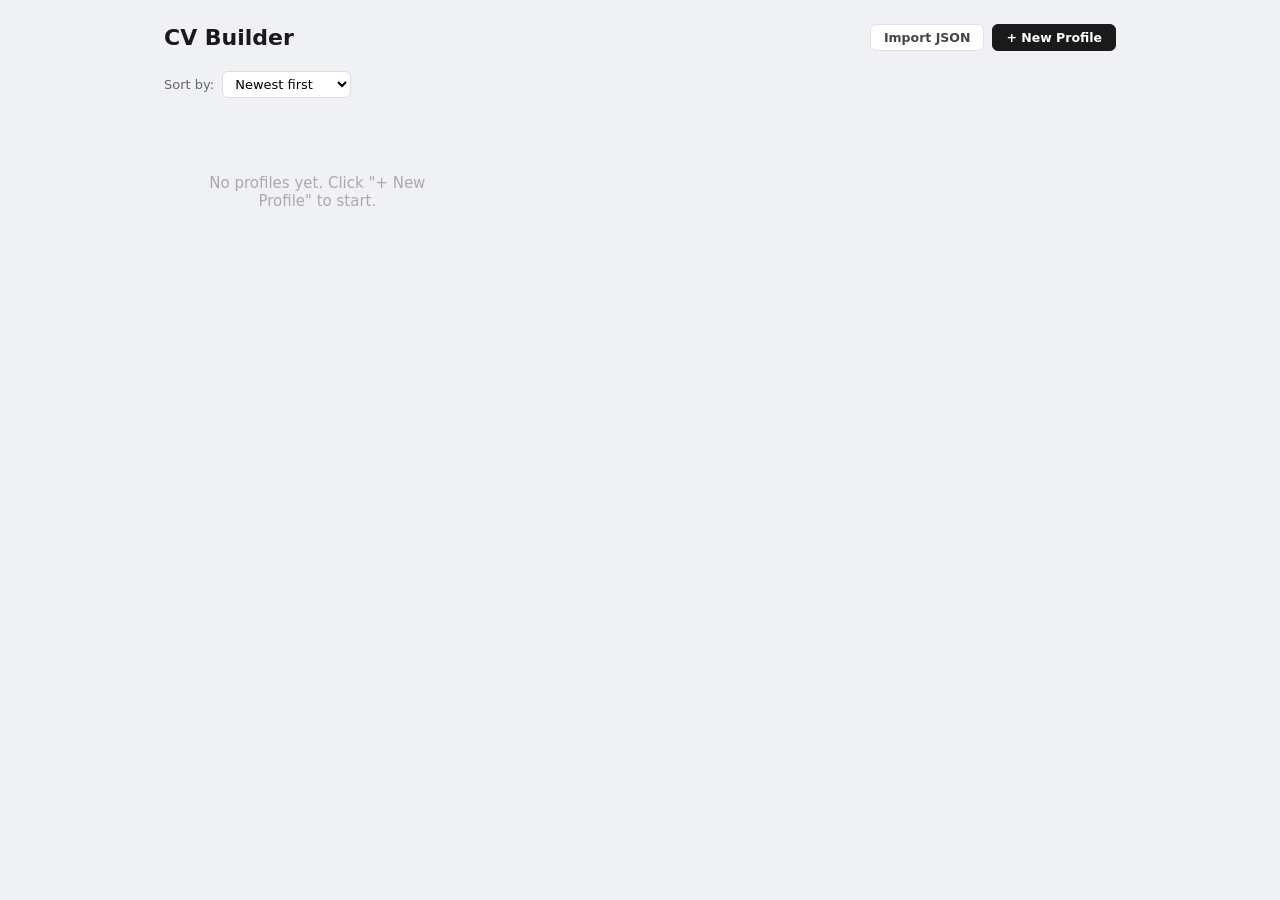
<file: index.html>
<!DOCTYPE html>
<html lang="en">
<head>
  <meta charset="UTF-8" />
  <meta name="viewport" content="width=device-width, initial-scale=1.0" />
  <title>CV Builder</title>
  <link rel="stylesheet" href="css/base.css" />
  <link rel="stylesheet" href="css/layout.css" />
</head>
<body>
  <div class="dashboard-wrap">
    <div class="dashboard-header">
      <h1>CV Builder</h1>
      <div style="display:flex;gap:8px">
        <label class="btn" style="cursor:pointer">
          Import JSON <input type="file" id="import-json" accept=".json" style="display:none" />
        </label>
        <button class="btn dark" id="btn-new">+ New Profile</button>
      </div>
    </div>
    <div class="dashboard-toolbar">
      <div class="sort-controls">
        <label class="sort-label">Sort by:</label>
        <select id="sort-select" class="sort-select">
          <option value="created-desc">Newest first</option>
          <option value="created-asc">Oldest first</option>
          <option value="company-asc">Company A–Z</option>
          <option value="company-desc">Company Z–A</option>
          <option value="status">Status</option>
        </select>
      </div>
    </div>
    <div class="cards-grid" id="cards-grid"></div>
  </div>
  <script src="js/store.js"></script>
  <script src="js/dashboard.js"></script>
</body>
</html>
</file>
<file: css/base.css>
*, *::before, *::after { box-sizing: border-box; }
body { margin: 0; font-family: system-ui, sans-serif; background: #eff1f5; color: #1a1a1a; }
button, input, textarea, select { font-family: inherit; font-size: inherit; }
textarea:focus, input:focus, select:focus { outline: 2px solid var(--accent); }

:root {
  --accent: #0056b3;
  --sidebar-bg: #1e2d40;
  --sidebar-fg: #e8edf3;
  --accent-light: #e8f0fb;
  --border: #e0e0e0;
  --radius: 8px;
  --shadow: 0 2px 12px rgba(0,0,0,0.09);
}
</file>
<file: css/layout.css>
/* Toolbar */
.toolbar {
  position: sticky; top: 0; z-index: 100;
  background: white; border-bottom: 1px solid var(--border);
  padding: 9px 16px; display: flex; align-items: center; gap: 8px; flex-wrap: wrap;
}
.toolbar-group { display: flex; gap: 4px; }
.tab-switcher { display: flex; gap: 2px; background: #eff1f5; border-radius: var(--radius); padding: 3px; }
.tab-btn {
  padding: 5px 13px; border-radius: 6px; border: none; cursor: pointer;
  background: transparent; color: #666; font-weight: 600; font-size: 12.5px;
}
.tab-btn.active { background: white; color: var(--accent); box-shadow: 0 1px 3px rgba(0,0,0,0.1); }
.btn {
  padding: 5px 13px; border-radius: 6px; cursor: pointer; font-weight: 600;
  font-size: 12.5px; border: 1.5px solid var(--border); background: white; color: #444;
}
.btn.active { background: var(--accent); color: white; border-color: var(--accent); }
.btn.dark { background: #1a1a1a; color: white; border-color: #1a1a1a; }

/* Builder split layout */
.builder-wrap { display: flex; gap: 16px; padding: 16px; max-width: 1200px; margin: 0 auto; }
.editor-panel { width: 380px; flex-shrink: 0; }
.preview-panel { flex: 1; }
.panel-card { background: white; border-radius: 10px; padding: 18px 20px; box-shadow: var(--shadow); margin-bottom: 16px; }
.preview-card { background: white; border-radius: 10px; padding: 44px 50px; box-shadow: var(--shadow); }

/* Dashboard */
.dashboard-wrap { padding: 24px; max-width: 1000px; margin: 0 auto; }
.dashboard-header { display: flex; justify-content: space-between; align-items: center; margin-bottom: 20px; }
.dashboard-header h1 { margin: 0; font-size: 22px; }
.dashboard-toolbar { display: flex; align-items: center; margin-bottom: 16px; }
.sort-controls { display: flex; align-items: center; gap: 8px; }
.sort-label { font-size: 13px; color: #666; }
.sort-select { font-size: 13px; padding: 4px 8px; border: 1px solid #ddd; border-radius: 6px; background: #fff; cursor: pointer; }
.cards-grid { display: grid; grid-template-columns: repeat(auto-fill, minmax(280px, 1fr)); gap: 16px; }
.profile-card {
  background: white; border-radius: 10px; padding: 18px; box-shadow: var(--shadow);
  display: flex; flex-direction: column; gap: 10px;
}
.profile-card-title { font-size: 15px; font-weight: 700; }
.profile-card-position { font-size: 12.5px; color: #666; }
.profile-card-footer { display: flex; justify-content: space-between; align-items: center; margin-top: 4px; }
.profile-card-date { font-size: 11px; color: #aaa; }
.card-actions { display: flex; gap: 6px; }

/* Status row */
.status-row { display: flex; align-items: center; gap: 8px; }
.status-select {
  font-size: 11.5px; padding: 3px 8px; border-radius: 5px; border: 1.5px solid var(--border);
  cursor: pointer; background: white;
}
.status-date { font-size: 11px; color: #aaa; }

/* Status history */
.status-history { display: flex; flex-direction: column; gap: 3px; margin-top: -2px; }
.status-history-item { display: flex; align-items: center; gap: 6px; font-size: 11px; }
.status-history-item::before { content: ''; width: 6px; height: 6px; border-radius: 50%; background: #ccc; flex-shrink: 0; }
.status-history-label { color: #555; font-weight: 500; }
.status-history-date { color: #aaa; }

/* Empty state */
.empty-state { text-align: center; padding: 60px 20px; color: #aaa; font-size: 15px; }
</file>
<file: css/cv.css>
/* CV preview container */
.cv-wrap { display: flex; font-family: Arial, Helvetica, sans-serif; font-size: 10pt; color: #1a1a1a; line-height: 1.5; min-height: 500px; }

/* Sidebar */
.cv-sidebar { width: 32%; background: var(--sidebar-bg); color: var(--sidebar-fg); padding: 40px; flex-shrink: 0; }
.cv-sidebar-photo { width: 70%; aspect-ratio: 3/4; object-fit: cover; border-radius: 4px; margin-bottom: 18px; display: block; margin-left: auto; margin-right: auto; }
.cv-sidebar-photo-placeholder { width: 70%; aspect-ratio: 3/4; background: #2e3d52; border-radius: 4px; margin-bottom: 18px; display: flex; align-items: center; justify-content: center; color: #6a7f9a; font-size: 12px; margin-left: auto; margin-right: auto; }
.cv-sidebar-section { margin-bottom: 12px; }
.cv-sidebar-section-title { font-size: 8pt; font-weight: 700; letter-spacing: .08em; text-transform: uppercase; color: #8aaac8; margin-bottom: 5px; padding-bottom: 3px; border-bottom: 1px solid #2e3d52; }
.cv-sidebar-tag { display: inline-block; background: #2e3d52; color: var(--sidebar-fg); border-radius: 4px; padding: 2px 7px; margin: 2px 2px 2px 0; font-size: 8.5pt; }
.cv-sidebar-list { margin: 0; padding: 0; list-style: none; }
.cv-sidebar-list li { font-size: 9pt; margin-bottom: 3px; }
.cv-sidebar-text { font-size: 9pt; line-height: 1.55; }

/* Linear (no-sidebar) layout for EN version */
.cv-wrap--linear { display: block; }
.cv-wrap--linear .cv-main { padding: 10px 18px; }
.cv-wrap--linear .cv-sidebar-tag { background: #e8edf2; color: #1a1a1a; }
.cv-wrap--linear .cv-sidebar-list li { color: #1a1a1a; }
.cv-wrap--linear .cv-sidebar-text { color: #1a1a1a; }

/* Main column */
.cv-main { flex: 1; padding: 40px; }
.cv-name { font-size: 18pt; font-weight: 700; margin-bottom: 3px; }
.cv-contact { font-size: 8pt; color: #555; line-height: 1.6; }
.cv-contact a { color: #555; text-decoration: none; }
.cv-section { margin-bottom: 8px; }
.cv-section-title { font-size: 10.5pt; font-weight: 700; color: var(--accent); letter-spacing: .03em; margin-bottom: 3px; }
.cv-divider { border: none; border-top: 0.5px solid #bbb; margin: 1px 0 4px; }
.cv-exp-header { display: flex; justify-content: space-between; }
.cv-exp-period { font-size: 8.5pt; color: #555; text-align: right; white-space: nowrap; flex-shrink: 0; margin-left: 10px; }
.cv-exp-bullets { margin: 3px 0 0; padding-left: 14px; }
.cv-exp-bullets li { font-size: 9.5pt; margin-bottom: 1px; }
.cv-bottom-grid { display: grid; grid-template-columns: 1fr 1fr; gap: 14px; }

/* Cover Letter */
.cl-wrap { font-family: Arial, Helvetica, sans-serif; font-size: 11pt; color: #1a1a1a; line-height: 1.6; }
.cl-sender-name { font-size: 18pt; font-weight: 700; margin-bottom: 5px; }
.cl-sender-contact { font-size: 10pt; color: #555; line-height: 1.7; }
.cl-sender-contact a { color: #555; text-decoration: none; }
.cl-addressee { margin: 18px 0; }
.cl-para { font-size: 11pt; margin: 0 0 14px; }

/* Sidebar personal data rows */
.cv-sidebar-personal-row { font-size: 9pt; margin-bottom: 3px; }
.cv-sidebar-personal-label { font-weight: 600; }

/* Signature block */
.cv-signature { margin-top: 32px; font-size: 9pt; }

/* Print styles */
@media print {
  body { margin: 0; background: white; }
  .toolbar, .editor-panel, .preview-hint { display: none !important; }
  .builder-wrap { padding: 0; }
  .preview-card { box-shadow: none; border-radius: 0; padding: 0; }
  .cv-main { padding: 20px; }
  .cl-wrap { padding: 8mm 12mm; }
  @page { size: A4; margin: 14mm; }
  .cv-sidebar-tag { display: inline-block; background: #e7eef8; color: #000000; border-radius: 4px; padding: 2px 7px; margin: 2px 2px 2px 0; font-size: 8.5pt; }
}
</file>
<file: css/editor.css>
.section-label { font-weight: 700; font-size: 12.5px; color: #333; margin: 14px 0 10px; padding-bottom: 5px; border-bottom: 1px solid #f0f0f0; }
.field-wrap { margin-bottom: 11px; }
.field-label { display: block; font-size: 10.5px; font-weight: 600; color: #888; margin-bottom: 3px; text-transform: uppercase; letter-spacing: .06em; }
.field-hint { font-size: 10.5px; color: #bbb; margin-bottom: 3px; }
.field-input { width: 100%; padding: 8px 10px; border: 1px solid var(--border); border-radius: 6px; font-size: 13px; background: #fafafa; color: #1a1a1a; }
textarea.field-input { resize: vertical; min-height: 80px; }
.field-grid-2 { display: grid; grid-template-columns: 1fr 1fr; gap: 0 12px; }
.field-grid-3 { display: grid; grid-template-columns: 1fr 1fr 1fr; gap: 0 12px; }

/* Dynamic list items */
.dynamic-item { border: 1px solid #eee; border-radius: var(--radius); padding: 14px 14px 4px; margin-bottom: 12px; background: #fdfcff; position: relative; }
.dynamic-item-actions { display: flex; justify-content: flex-end; gap: 6px; margin-bottom: 8px; }
.btn-icon { background: none; border: none; cursor: pointer; font-size: 14px; padding: 2px 6px; border-radius: 4px; color: #888; }
.btn-icon:hover { background: #f0f0f0; color: #333; }
.btn-add { width: 100%; padding: 8px; border: 1.5px dashed var(--border); border-radius: var(--radius); background: none; color: #888; cursor: pointer; font-size: 13px; margin-top: 4px; }
.btn-add:hover { border-color: var(--accent); color: var(--accent); }

/* Photo upload */
.photo-upload-wrap { display: flex; gap: 12px; align-items: flex-start; margin-bottom: 11px; }
.photo-thumb { width: 60px; height: 80px; object-fit: cover; border-radius: 4px; border: 1px solid var(--border); display: block; }
.photo-thumb-placeholder { width: 60px; height: 80px; background: #f0f0f0; border-radius: 4px; border: 1px solid var(--border); display: flex; align-items: center; justify-content: center; font-size: 10px; color: #aaa; }
</file>
